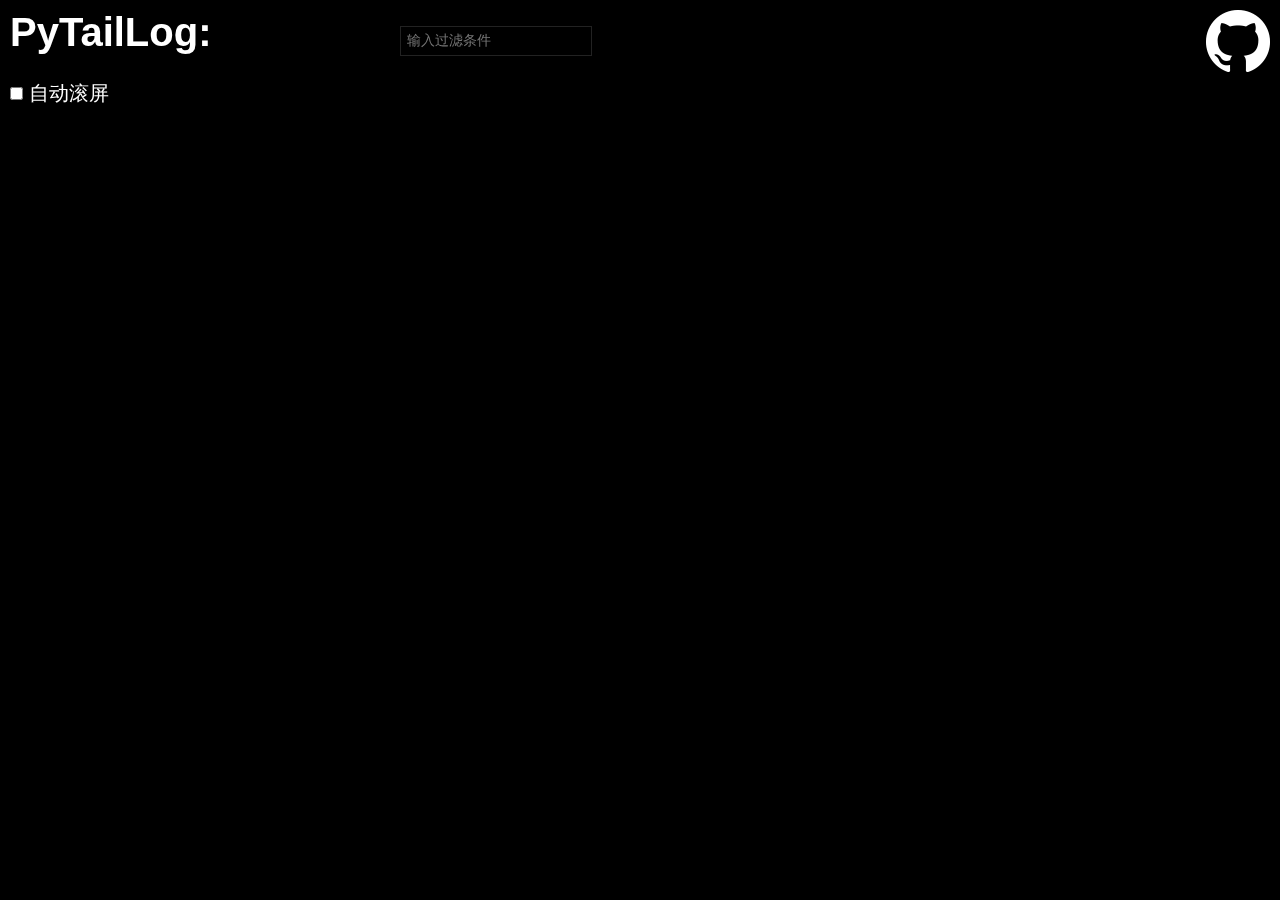
<file: templates/index.html>
<html>
<head>
	<title>PyTailLog</title>

	<meta http-equiv="X-UA-Compatible" content="IE=10;IE=9;IE=8;IE=7;IE=EDGE">
	<meta charset="utf-8">
	<script src="http://libs.baidu.com/jquery/1.9.0/jquery.js"></script>
	<link rel="stylesheet" type="text/css" href="/static/css/style.css" />
</head>
<body>
<div class="wrap">
	<h1 id="title">PyTailLog:</h1>
	<ul id="incomingChatMessages"></ul>
	<div class="ulwrap">
		<label><input type="checkbox" id="screanScroll">&nbsp;自动滚屏</label>
	</div>
	<div class="pic_wrap">
		<span class="pic"><a href="https://github.com/lovedboy/PyTailLog" target="_blank"><img src="/static/images/GitHub-Mark-Light-64px.png"></a></span>
	</div>
	<div class="search_wrap">
		<input type="text" class="txt J_search" placeholder="输入过滤条件" />
	</div>


	<script type="text/javascript">


		var showData = function(data) {
			console.log(data);
			$('#incomingChatMessages').append($('<li></li>').html(data));
			startScreenScroll();
		}
		// 滚屏
		function scrollwindow() {
			while(1){
				var currentpos = $(document).scrollTop();
				if ( currentpos + $(window).height() >= $(document).height()){
					return false;
				}
				window.scroll(0, currentpos + 1);
			}
		}
		function startScreenScroll() {
			if( $("#screanScroll").prop("checked") ) {
				scrollwindow();
			}
		}
	</script>
	<script>
	       if ("MozWebSocket" in window) {
	            WebSocket = MozWebSocket;
	        }

	        if (WebSocket) {
	            var ws = new WebSocket("ws://{{host}}/tail/");
	            ws.onopen = function() {};
	            ws.onmessage = function(evt){ showData(evt.data)};
	            ws.onclose = function() { alert("WebSocket lost")};
	        } else {
	            alert("WebSocket not supported");
	        }
	</script>
	<div class="site-footer">
	</div>
</div>
</body>

</html>
</file>
<file: static/css/style.css>
* {
    margin: 0;
    padding: 0;
}
html, body {
    background: #000 none repeat scroll 0 0;
    height: 100%;
    max-height: 100%;
    max-width: 100%;
    /*overflow: hidden;*/
    width: 100%;
    font-family: Verdana,Arial,Helvetica,sans-serif;
    font-size: 20px;
}
ul li{list-style: none;}
.wrap{position: relative;}
#title{
    color: #fff;
    left: 10px;
    position: fixed;
    top:10px;
}
.ulwrap{
    position: fixed;
    left: 10px;
    top:80px;
    color: #fff;
    z-index: 10;
}
#incomingChatMessages{
    color: #666;
    font-family: Lucida Grande,Arial,Helvetica,sans-serif;
    font-size: 13px;
    padding: 3px;
    /*position: fixed;*/
    left: 0;
    /*text-align: right;*/
    top: 0;
    z-index: 30;
}
.pic_wrap{
    right: 10px;
    position: fixed;
    top:10px;
}
.search_wrap{
    left: 250px;
    position: fixed;
    top:28px;
}
.search_wrap .txt {
  position: fixed;
  top: 26px;
  left: 400px;
  z-index: 100;
  background: rgba(0,0,0,0.3);
  border: 1px solid #222;
  padding: 6px;
  font-family: Consolas;
  font-size: 14px;
  color: yellow;
}
</file>
